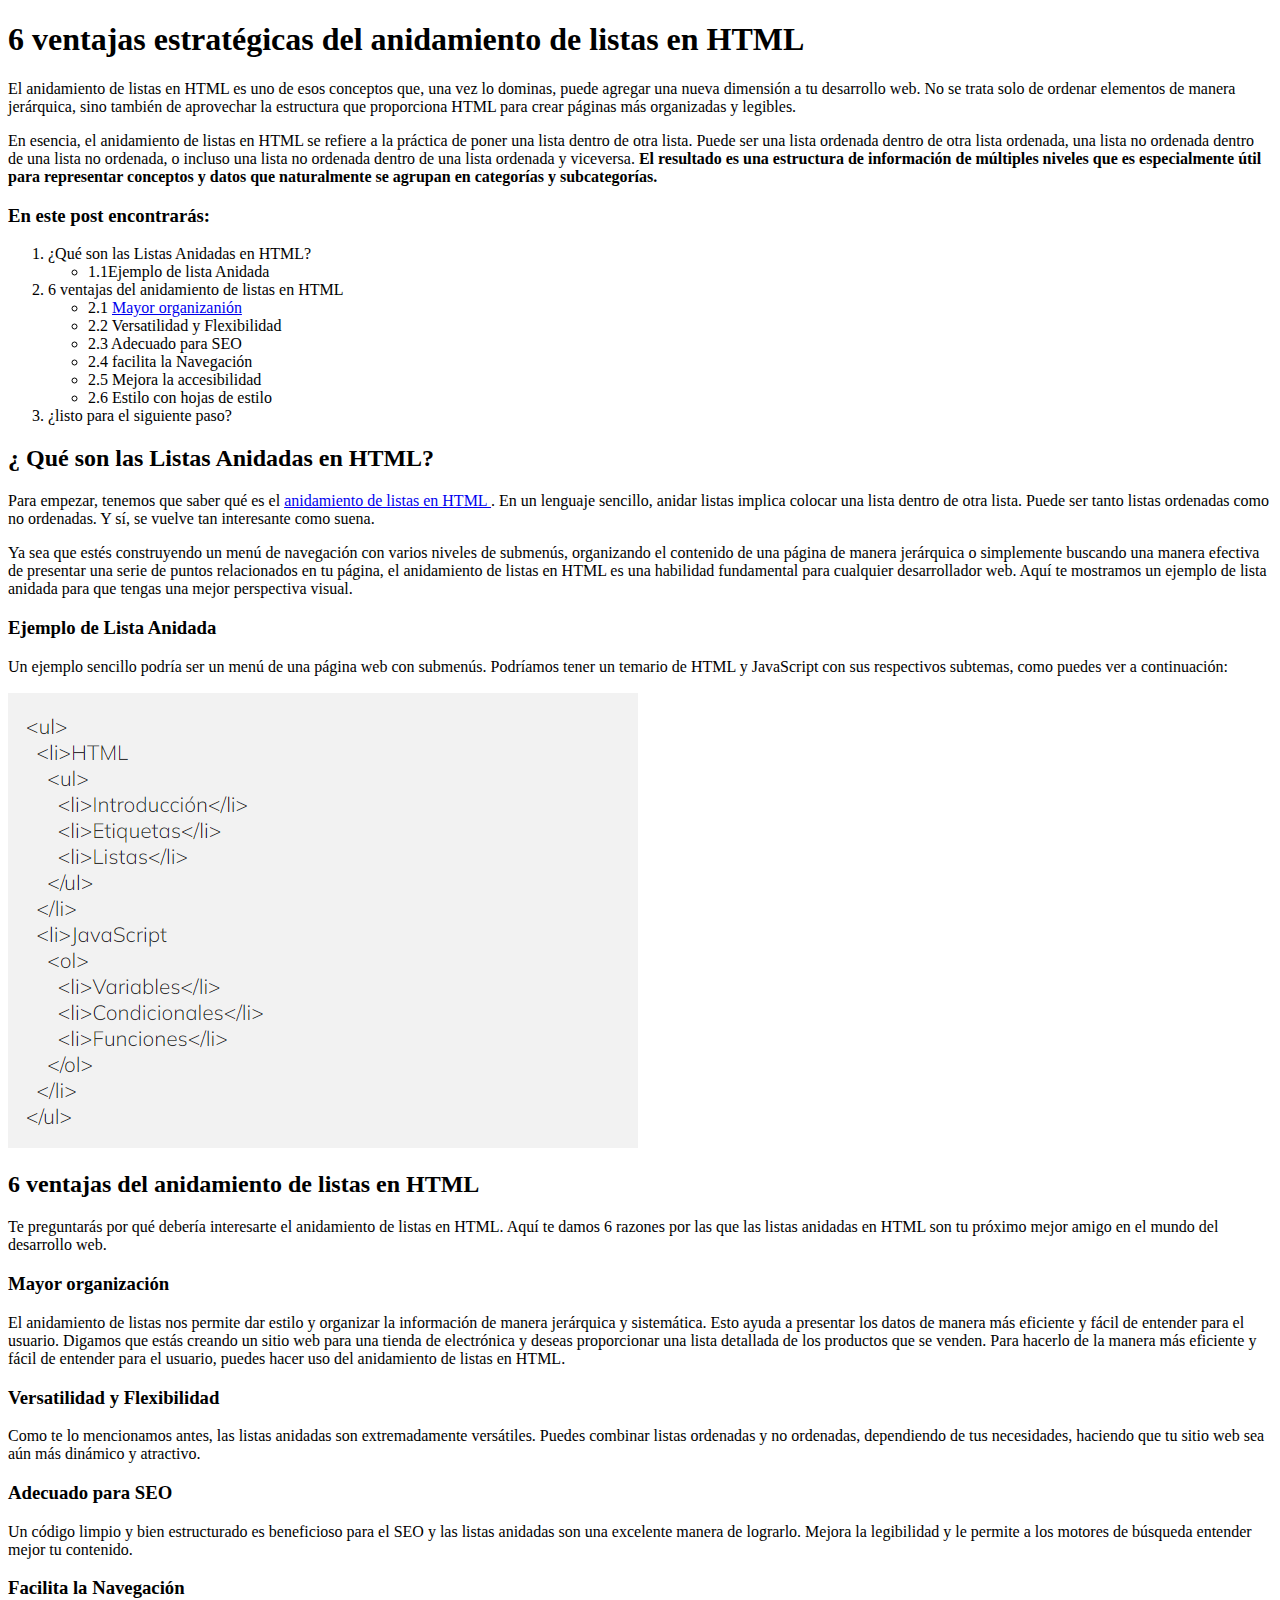
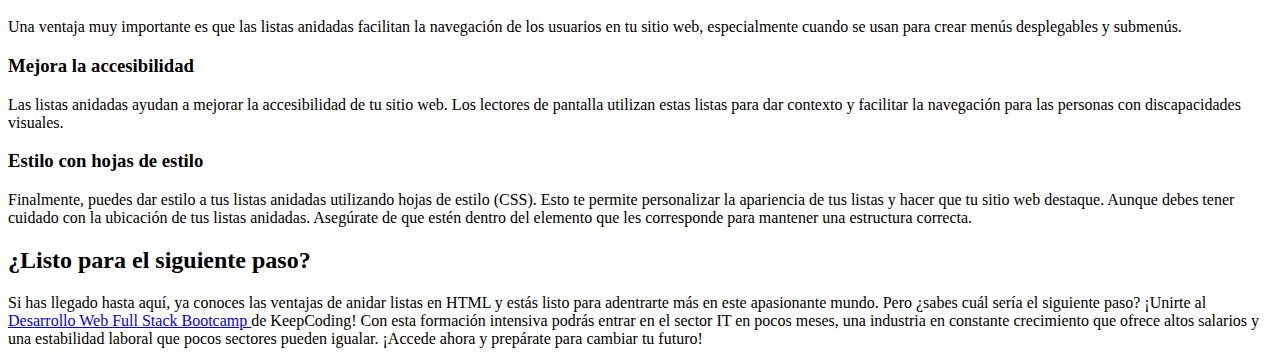
<file: ejercicio1/index.html>
<!DOCTYPE html>
<html lang="es">
<head>
	<title> ejercicio 1</title>
	<meta charset="utf-8">

</head>
<body>
	<h1>6 ventajas estratégicas del anidamiento de listas en HTML</h1>
		<p>El anidamiento de listas en HTML es uno de esos conceptos que, una vez lo dominas, puede agregar una nueva dimensión a tu desarrollo web. No se trata solo de ordenar elementos de manera jerárquica, sino también de aprovechar la estructura que proporciona HTML para crear páginas más organizadas y legibles. </p>
		<p>En esencia, el anidamiento de listas en HTML se refiere a la práctica de poner una lista dentro de otra lista. Puede ser una lista ordenada dentro de otra lista ordenada, una lista no ordenada dentro de una lista no ordenada, o incluso una lista no ordenada dentro de una lista ordenada y viceversa.<strong> El resultado es una estructura de información de múltiples niveles que es especialmente útil para representar conceptos y datos que naturalmente se agrupan en categorías y subcategorías.</strong> </p>

		<h3>En este post encontrarás:</h3>
			
			<ol>
				<li>¿Qué son las Listas Anidadas en HTML?
					<ul>  
						<li>1.1Ejemplo de lista Anidada </li>
					</ul>
				</li>
					
				<li>6 ventajas del anidamiento de listas en HTML
					<ul>
						<li>2.1 <a href="https://keepcoding.io/blog/anidamiento-de-listas-en-html/#Que_son_las_Listas_Anidadas_en_HTML"> Mayor organizanión </a></li>
						<li>2.2 Versatilidad y Flexibilidad</li>
						<li>2.3 Adecuado para SEO</li>
						<li>2.4 facilita la Navegación</li>
						<li>2.5 Mejora la accesibilidad</li>
						<li>2.6 Estilo con hojas de estilo</li>
					</ul>
				</li>
				<li>¿listo para el siguiente paso?</li>
			</ol>

		<h2>¿ Qué son las Listas Anidadas en HTML?</h2>
		<p>Para empezar, tenemos que saber qué es el <a href="https://www.manualweb.net/html/listas-html/"> anidamiento de listas en HTML </a>. En un lenguaje sencillo, anidar listas implica colocar una lista dentro de otra lista. Puede ser tanto listas ordenadas como no ordenadas. Y sí, se vuelve tan interesante como suena. </p>

		<p> Ya sea que estés construyendo un menú de navegación con varios niveles de submenús, organizando el contenido de una página de manera jerárquica o simplemente buscando una manera efectiva de presentar una serie de puntos relacionados en tu página, el anidamiento de listas en HTML es una habilidad fundamental para cualquier desarrollador web. Aquí te mostramos un ejemplo de lista anidada para que tengas una mejor perspectiva visual. </p>

			<h3> <strong> Ejemplo de Lista Anidada</strong></h3> 
			<p>Un ejemplo sencillo podría ser un menú de una página web con submenús. Podríamos tener un temario de HTML y JavaScript con sus respectivos subtemas, como puedes ver a continuación: </p>

			<img src="lista.png"  alt="lista">

		<h2>6 ventajas del anidamiento de listas en HTML</h2>
		<p> Te preguntarás por qué debería interesarte el anidamiento de listas en HTML. Aquí te damos 6 razones por las que las listas anidadas en HTML son tu próximo mejor amigo en el mundo del desarrollo web.</p>

			<h3> <strong> Mayor organización</strong></h3>
			<p> El anidamiento de listas nos permite dar estilo y organizar la información de manera jerárquica y sistemática. Esto ayuda a presentar los datos de manera más eficiente y fácil de entender para el usuario.

			Digamos que estás creando un sitio web para una tienda de electrónica y deseas proporcionar una lista detallada de los productos que se venden. Para hacerlo de la manera más eficiente y fácil de entender para el usuario, puedes hacer uso del anidamiento de listas en HTML. </p>

			<h3><strong> Versatilidad y Flexibilidad</strong> </h3>
			<p>Como te lo mencionamos antes, las listas anidadas son extremadamente versátiles. Puedes combinar listas ordenadas y no ordenadas, dependiendo de tus necesidades, haciendo que tu sitio web sea aún más dinámico y atractivo.  </p>

			<h3><strong>Adecuado para SEO </strong>  </h3>
			<p> Un código limpio y bien estructurado es beneficioso para el SEO y las listas anidadas son una excelente manera de lograrlo. Mejora la legibilidad y le permite a los motores de búsqueda entender mejor tu contenido. </p>

			<h3><strong> Facilita la Navegación</strong></h3>
			<p> Una ventaja muy importante es que las listas anidadas facilitan la navegación de los usuarios en tu sitio web, especialmente cuando se usan para crear menús desplegables y submenús. </p>

			<h3><strong> Mejora la accesibilidad </strong></h3>
			<p>Las listas anidadas ayudan a mejorar la accesibilidad de tu sitio web. Los lectores de pantalla utilizan estas listas para dar contexto y facilitar la navegación para las personas con discapacidades visuales.</p>

			<h3><strong>Estilo con hojas de estilo </strong></h3>
			<p>Finalmente, puedes dar estilo a tus listas anidadas utilizando hojas de estilo (CSS). Esto te permite personalizar la apariencia de tus listas y hacer que tu sitio web destaque.

			Aunque debes tener cuidado con la ubicación de tus listas anidadas. Asegúrate de que estén dentro del elemento que les corresponde para mantener una estructura correcta. </p>

		<h2>¿Listo para el siguiente paso?</h2>
		<p> Si has llegado hasta aquí, ya conoces las ventajas de anidar listas en HTML y estás listo para adentrarte más en este apasionante mundo. Pero ¿sabes cuál sería el siguiente paso? ¡Unirte al <a href="DesarrolloWebFullStackBootcamp"> Desarrollo Web Full Stack Bootcamp </a> de KeepCoding! Con esta formación intensiva podrás entrar en el sector IT en pocos meses, una industria en constante crecimiento que ofrece altos salarios y una estabilidad laboral que pocos sectores pueden igualar. ¡Accede ahora y prepárate para cambiar tu futuro!</p>





</body>
</html>
</file>
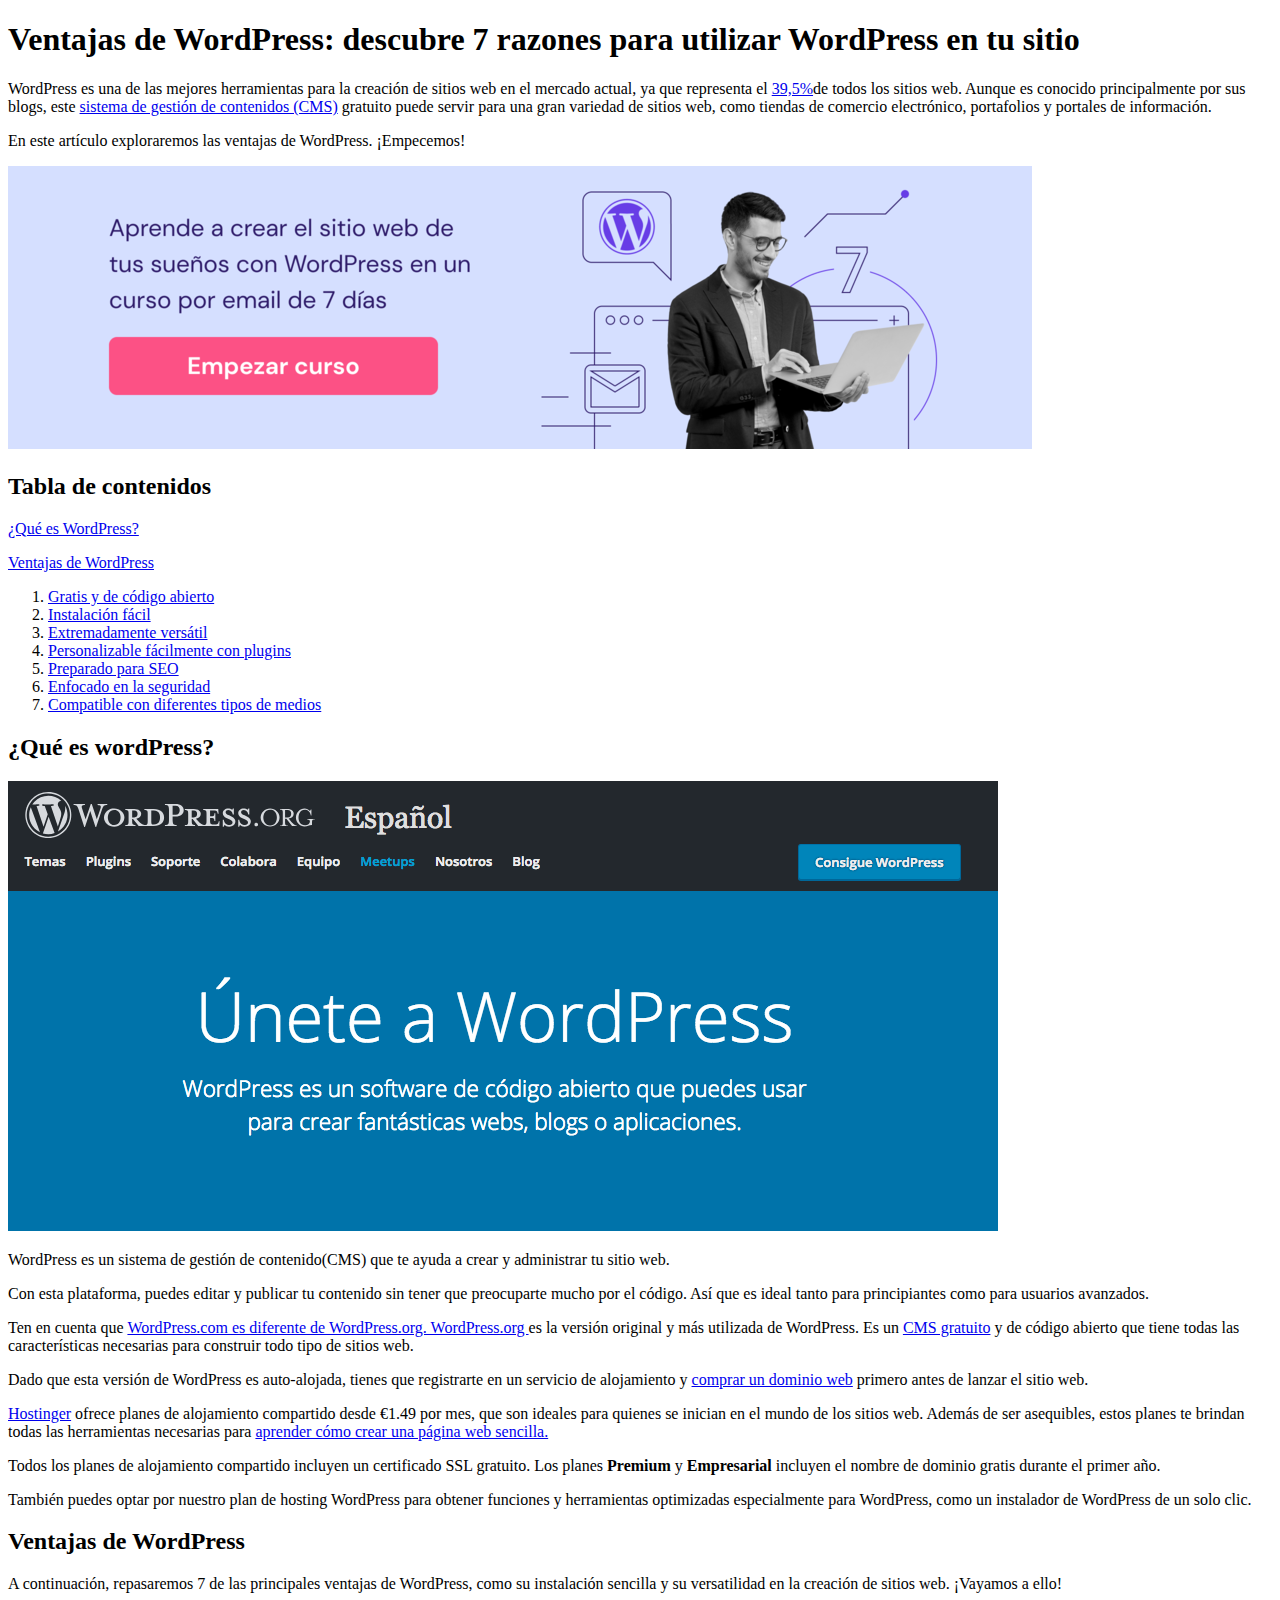
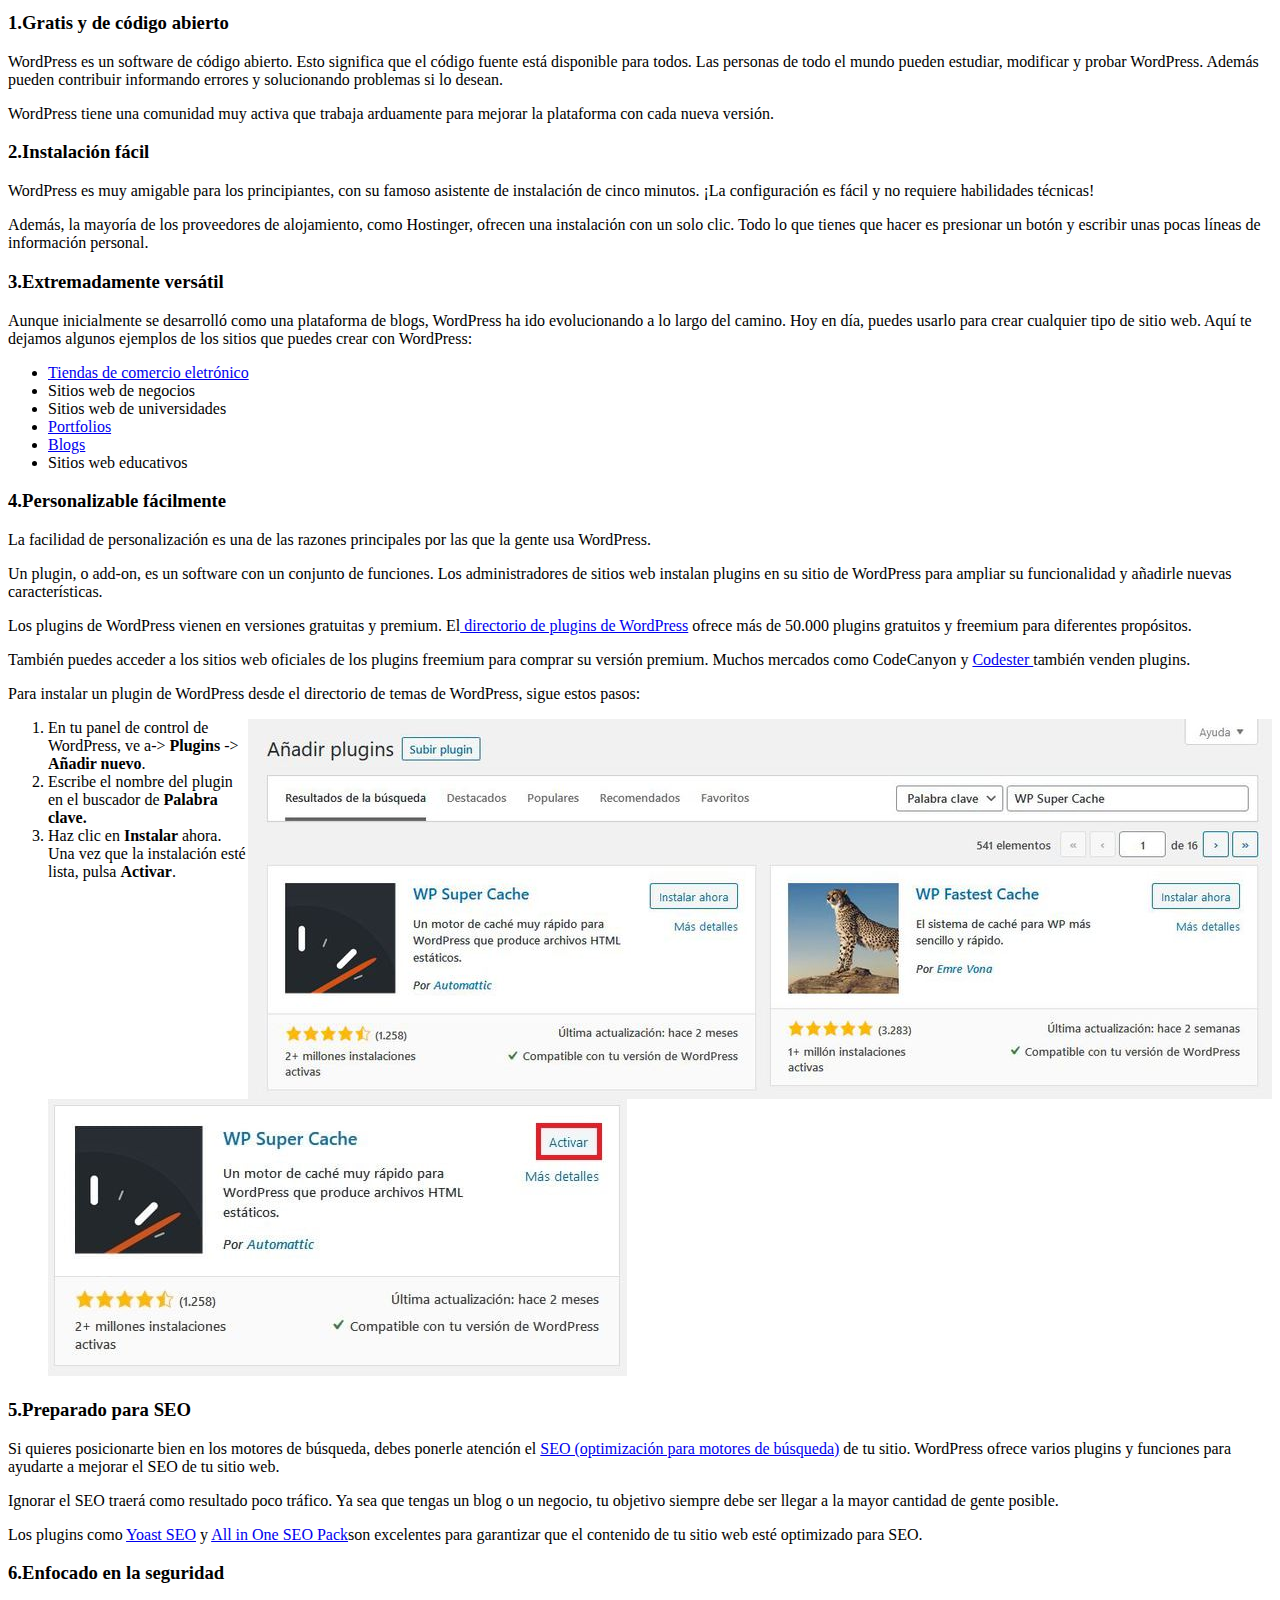
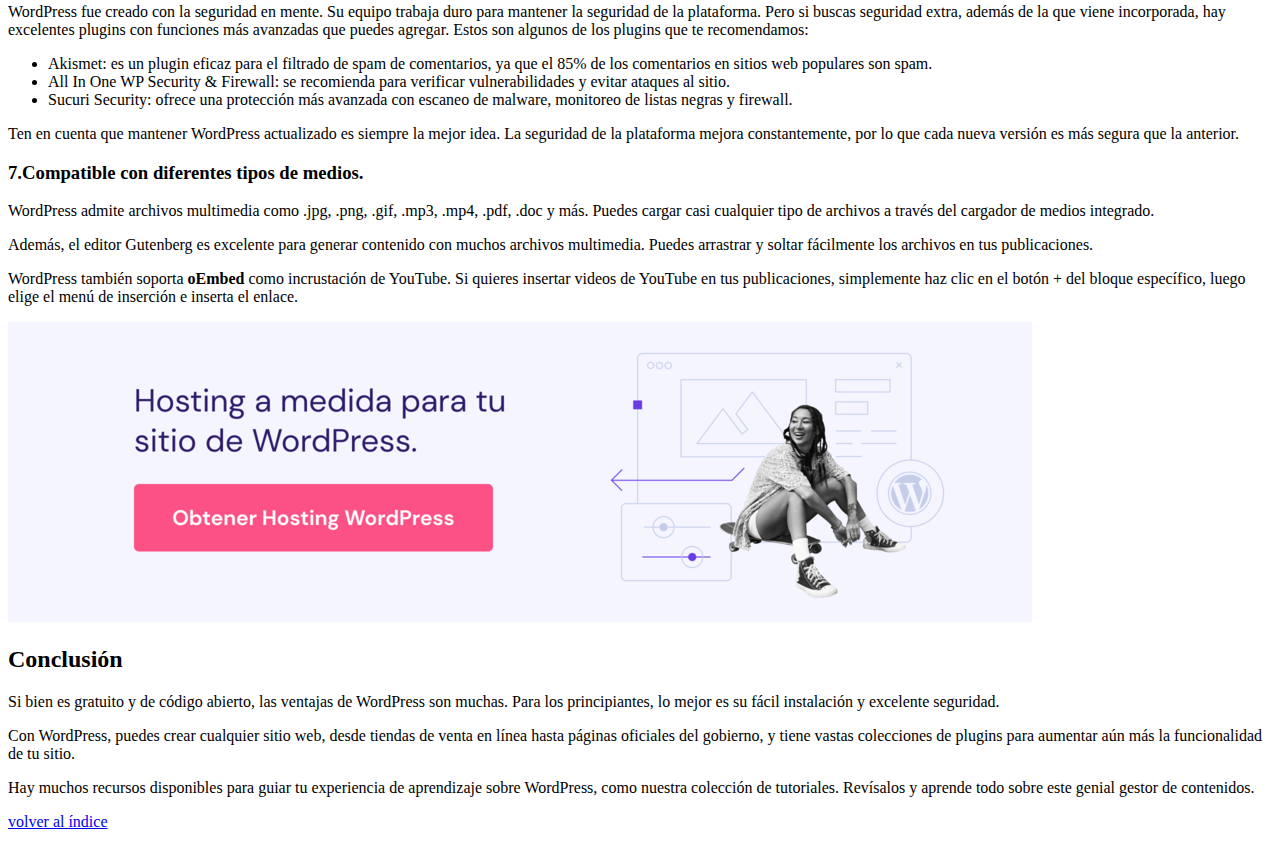
<file: ejercicio2/index.html>
<!DOCTYPE html>
<html lang="es">
<head>
	<title> Ejercicio 2</title>
	<meta charset="utf-8">

</head>
<body>

	<h1> Ventajas de WordPress: descubre 7 razones para utilizar WordPress en tu sitio </h1>

	<p> WordPress es una de las mejores herramientas para la creación de sitios web en el mercado actual, ya que representa el <a href="https://www.searchenginejournal.com/wordpress-powers-39-5-of-all-websites/"> 39,5%</a>de todos los sitios web. Aunque es conocido principalmente por sus blogs, este <a href="https://www.hostinger.es/tutoriales/que-es-un-cms/">sistema de gestión de contenidos (CMS)</a> gratuito puede servir para una gran variedad de sitios web, como tiendas de comercio electrónico, portafolios y portales de información.</p>
	<p>En este artículo exploraremos las ventajas de WordPress. ¡Empecemos!</p>
    	<img src="imagenes/email.png"  alt="curso">

    	<h2> Tabla de contenidos</h2>

    		<p> <a href="#word">¿Qué es WordPress? </a> </p>
    		<p> <a href="#ventajas">Ventajas de WordPress</a></p>
    			<ol>
    				<li> <a href="#gratis">Gratis y de código abierto</a> </li>
    				<li> <a href="#facil">Instalación fácil</a></li>
    				<li> <a href="#versatil">Extremadamente versátil</a></li>
    				<li> <a href="#plugin">Personalizable fácilmente con plugins </a></li>
    				<li> <a href="#seo"> Preparado para SEO </a> </li>
    				<li> <a href="#seguridad">Enfocado en la seguridad </a></li>
    				<li> <a href="#medios">Compatible con diferentes tipos de medios </a></li>
				</ol>
			<!--comienza word-->
			<h2 id="word"> ¿Qué es wordPress?</h2>
			<img src="imagenes/wordpress.png" alt="wordpress">

			
			<p>WordPress es un sistema de gestión de contenido(CMS) que te ayuda a crear y administrar tu sitio web. </p>

			<p>Con esta plataforma, puedes editar y publicar tu contenido sin tener que preocuparte mucho por el código. Así que es ideal tanto para principiantes como para usuarios avanzados.</p>

			<p>Ten en cuenta que <a href="https://www.hostinger.es/tutoriales/wordpress-com-vs-wordpress-org"> WordPress.com es diferente de WordPress.org. WordPress.org </a>es la versión original y más utilizada de WordPress. Es un <a href="https://www.hostinger.es/tutoriales/wordpress-es-gratis"> CMS gratuito</a> y de código abierto que tiene todas las características necesarias para construir todo tipo de sitios web.</p>

			<p>Dado que esta versión de WordPress es auto-alojada, tienes que registrarte en un servicio de alojamiento y <a href="https://www.hostinger.es/comprar-dominio"> comprar un dominio web</a> primero antes de lanzar el sitio web.</p>

			<p> <a href="https://www.hostinger.es/hosting-web  "> Hostinger</a> ofrece planes de alojamiento compartido desde €1.49 por mes, que son ideales para quienes se inician en el mundo de los sitios web. Además de ser asequibles, estos planes te brindan todas las herramientas necesarias para <a href=" https://www.hostinger.es/creador-de-paginas-web"> aprender cómo crear una página web sencilla. </a> 

			<p>Todos los planes de alojamiento compartido incluyen un certificado SSL gratuito. Los planes <strong>Premium</strong> y <strong> Empresarial</strong> incluyen el nombre de dominio gratis durante el primer año. </p>

			<p>También puedes optar por nuestro <a href="https://www.hostinger.es/hosting-wordpress"></a> plan de hosting WordPress para obtener funciones y herramientas optimizadas especialmente para WordPress, como un instalador de WordPress de un solo clic.</p>

			<!--comienza ventajas-->

			<h2 id="ventajas">Ventajas de WordPress</h2>
			<p>A continuación, repasaremos 7 de las principales ventajas de WordPress, como su instalación sencilla y su versatilidad en la creación de sitios web. ¡Vayamos a ello!</p>

				<h3 id="gratis">1.Gratis y de código abierto</h3>
				<p>WordPress es un software de código abierto. Esto significa que el código fuente está disponible para todos. Las personas de todo el mundo pueden estudiar, modificar y probar WordPress. Además pueden contribuir informando errores y solucionando problemas si lo desean.</p>

				<p>WordPress tiene una comunidad muy activa que trabaja arduamente para mejorar la plataforma con cada nueva versión.</p>

				<h3 id="facil">2.Instalación fácil</h3>
				<p>WordPress es muy amigable para los principiantes, con su famoso asistente de instalación de cinco minutos. ¡La configuración es fácil y no requiere habilidades técnicas!</p>

				<p>Además, la mayoría de los proveedores de alojamiento, como Hostinger, ofrecen una instalación con un solo clic. Todo lo que tienes que hacer es presionar un botón y escribir unas pocas líneas de información personal.</p>

				<h3 id="versatil">3.Extremadamente versátil</h3>
				<p>Aunque inicialmente se desarrolló como una plataforma de blogs, WordPress ha ido evolucionando a lo largo del camino. Hoy en día, puedes usarlo para crear cualquier tipo de sitio web. Aquí te dejamos algunos ejemplos de los sitios que puedes crear con WordPress:</p>

					<ul>
						<li> <a href="https://www.hostinger.es/tutoriales/sitios-web-ecommerce-ejemplos"> Tiendas de comercio eletrónico</a></li>
						<li>Sitios web de negocios</li>
						<li>Sitios web de universidades</li>
						<li><a href="https://www.hostinger.es/tutoriales/como-hacer-un-portfolio-profesional/  "> Portfolios</a> </li>
						<li><a href="https://www.hostinger.es/tutoriales/guia-rapida-como-crear-un-blog">Blogs</a></li>
						<li>Sitios web educativos</li>

					</ul>

				<h3 id="plugin">4.Personalizable fácilmente</h3>
				<p>La facilidad de personalización es una de las razones principales por las que la gente usa WordPress.</p>

				<p>Un plugin, o add-on, es un software con un conjunto de funciones. Los administradores de sitios web instalan plugins en su sitio de WordPress para ampliar su funcionalidad y añadirle nuevas características.</p>

				<p>Los plugins de WordPress vienen en versiones gratuitas y premium. El<a href="https://es.wordpress.org/plugins/"> directorio de plugins de WordPress</a> ofrece más de 50.000 plugins gratuitos y freemium para diferentes propósitos. </p>

				<p>También puedes acceder a los sitios web oficiales de los plugins freemium para comprar su versión premium. Muchos mercados como CodeCanyon y <a href="https://www.codester.com/"> Codester </a> también venden plugins. </p>

				<p>Para instalar un plugin de WordPress desde el directorio de temas de WordPress, sigue estos pasos:</p>

					<ol>
						<li><img src="imagenes/1.jpg" alt="plugins" style="float:right;"> En tu panel de control de WordPress, ve a-> <strong> Plugins</strong> -> <strong> Añadir nuevo</strong>. </li>
						<li> Escribe el nombre del plugin en el buscador de <strong> Palabra clave. </strong> </li>

					
						
						<li>Haz clic en <strong>Instalar </strong>ahora. Una vez que la instalación esté lista, pulsa <strong>Activar</strong>. </li>

						<p><img src="imagenes/6.jpg" alt="activar"></p>
					</ol>

				<h3 id="seo"> 5.Preparado para SEO </h3>
				<P>Si quieres posicionarte bien en los motores de búsqueda, debes ponerle atención el <a href="https://www.hostinger.es/tutoriales/que-es-seo/">SEO (optimización para motores de búsqueda)</a> de tu sitio. WordPress ofrece varios plugins y funciones para ayudarte a mejorar el SEO de tu sitio web.</P>

				<p>Ignorar el SEO traerá como resultado poco tráfico. Ya sea que tengas un blog o un negocio, tu objetivo siempre debe ser llegar a la mayor cantidad de gente posible.</p>

				<p>Los plugins como <a href="https://es.wordpress.org/plugins/wordpress-seo/">Yoast SEO</a> y <a href="https://es.wordpress.org/plugins/all-in-one-seo-pack/"> All in One SEO Pack</a>son excelentes para garantizar que el contenido de tu sitio web esté optimizado para SEO.</p>

				<h3 id="seguridad">6.Enfocado en la seguridad </h3>
				<p>WordPress fue creado con la seguridad en mente. Su equipo trabaja duro para mantener la seguridad de la plataforma. Pero si buscas seguridad extra, además de la que viene incorporada, hay excelentes plugins con funciones más avanzadas que puedes agregar. Estos son algunos de los plugins que te recomendamos:</p>
					<ul>
						<li>Akismet: es un plugin eficaz para el filtrado de spam de comentarios, ya que el 85% de los comentarios en sitios web populares son spam.</li>
						<li>All In One WP Security & Firewall: se recomienda para verificar vulnerabilidades y evitar ataques al sitio.</li>
						<li>Sucuri Security: ofrece una protección más avanzada con escaneo de malware, monitoreo de listas negras y firewall. </li>
					</ul>

				<p>Ten en cuenta que mantener WordPress actualizado es siempre la mejor idea. La seguridad de la plataforma mejora constantemente, por lo que cada nueva versión es más segura que la anterior.</p>

				<h3 id="medios">7.Compatible con diferentes tipos de medios. </h3>
				<p>WordPress admite archivos multimedia como .jpg, .png, .gif, .mp3, .mp4, .pdf, .doc y más. Puedes cargar casi cualquier tipo de archivos a través del cargador de medios integrado.</p>

				<p>Además, el editor Gutenberg es excelente para generar contenido con muchos archivos multimedia. Puedes arrastrar y soltar fácilmente los archivos en tus publicaciones.</p>

				<p>WordPress también soporta<strong> oEmbed </strong>como incrustación de YouTube. Si quieres insertar videos de YouTube en tus publicaciones, simplemente haz clic en el botón + del bloque específico, luego elige el menú de inserción e inserta el enlace.</p>

				<img src="imagenes/hosting.png"  alt="hosting">


			<h2> Conclusión</h2>
			<p>Si bien es gratuito y de código abierto, las ventajas de WordPress son muchas. Para los principiantes, lo mejor es su fácil instalación y excelente seguridad.</p>
			<p>Con WordPress, puedes crear cualquier sitio web, desde tiendas de venta en línea hasta páginas oficiales del gobierno, y tiene vastas colecciones de plugins para aumentar aún más la funcionalidad de tu sitio.</p>
			<p>Hay muchos recursos disponibles para guiar tu experiencia de aprendizaje sobre WordPress, como nuestra colección de tutoriales. Revísalos y aprende todo sobre este genial gestor de contenidos.</p>

			<p> <a href="#">volver al índice </a> </p>















  

</body>
</html>
</file>
